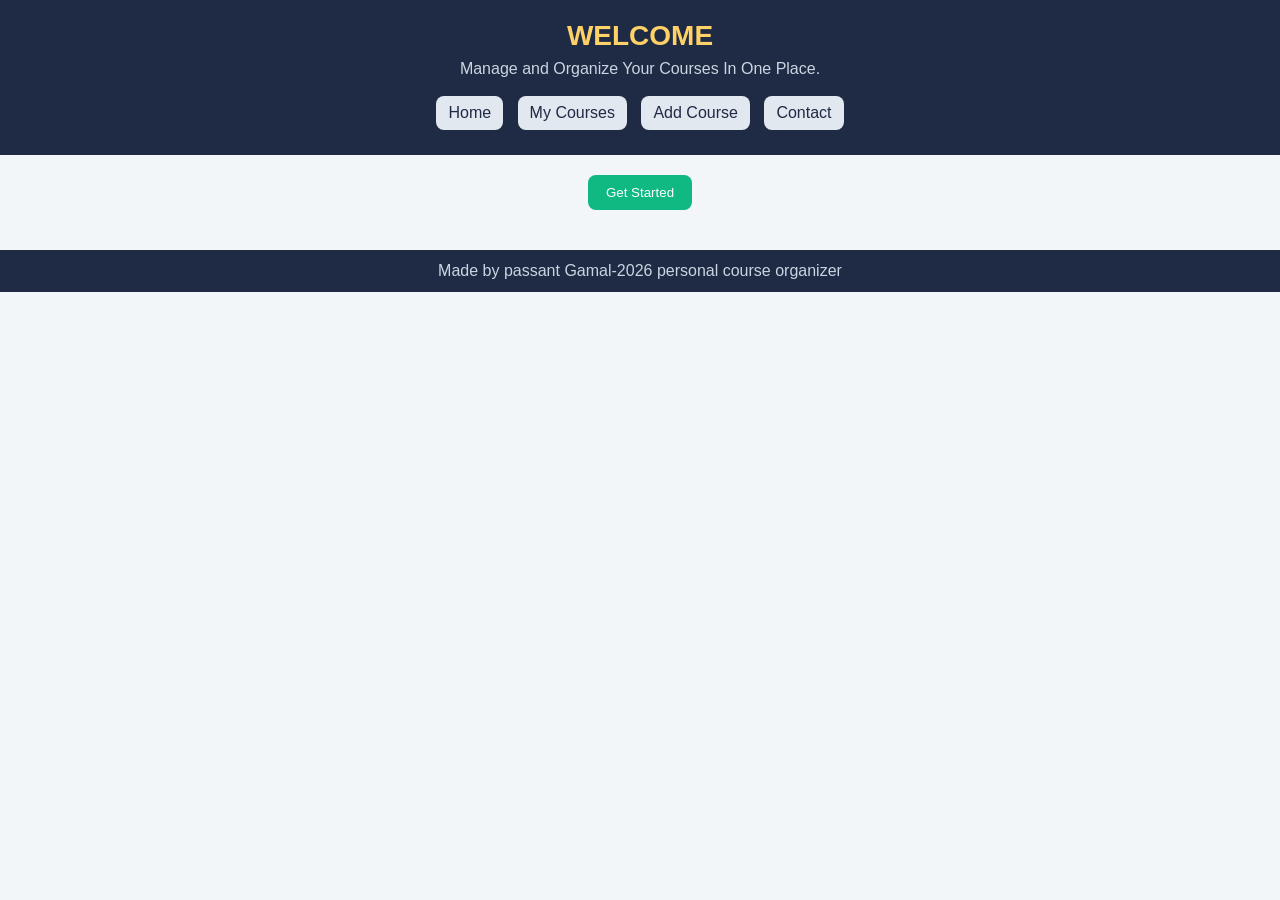
<file: index.html>
<!DOCTYPE html>
<html lang="en">
<head>
    <meta charset="UTF-8">
    <link rel="stylesheet" href="style.css">
    <title>Personal course organizer</title>
</head>

<body>

<header>

    <h1 class="box">WELCOME</h1>
    <h2 class="box">Manage and Organize Your Courses In One Place.</h2>

    <nav>
        <a href="index.html">Home</a>
        <a href="courses.html">My Courses</a>
        <a href="add-course.html">Add Course</a>
        <a href="contact.html">Contact</a>
    </nav>

</header>

<main>

    <section>
        <button type="button">Get Started</button>
    </section>

</main>

<footer>
    Made by passant Gamal-2026 personal course organizer
</footer>

</body>
</html>
</file>
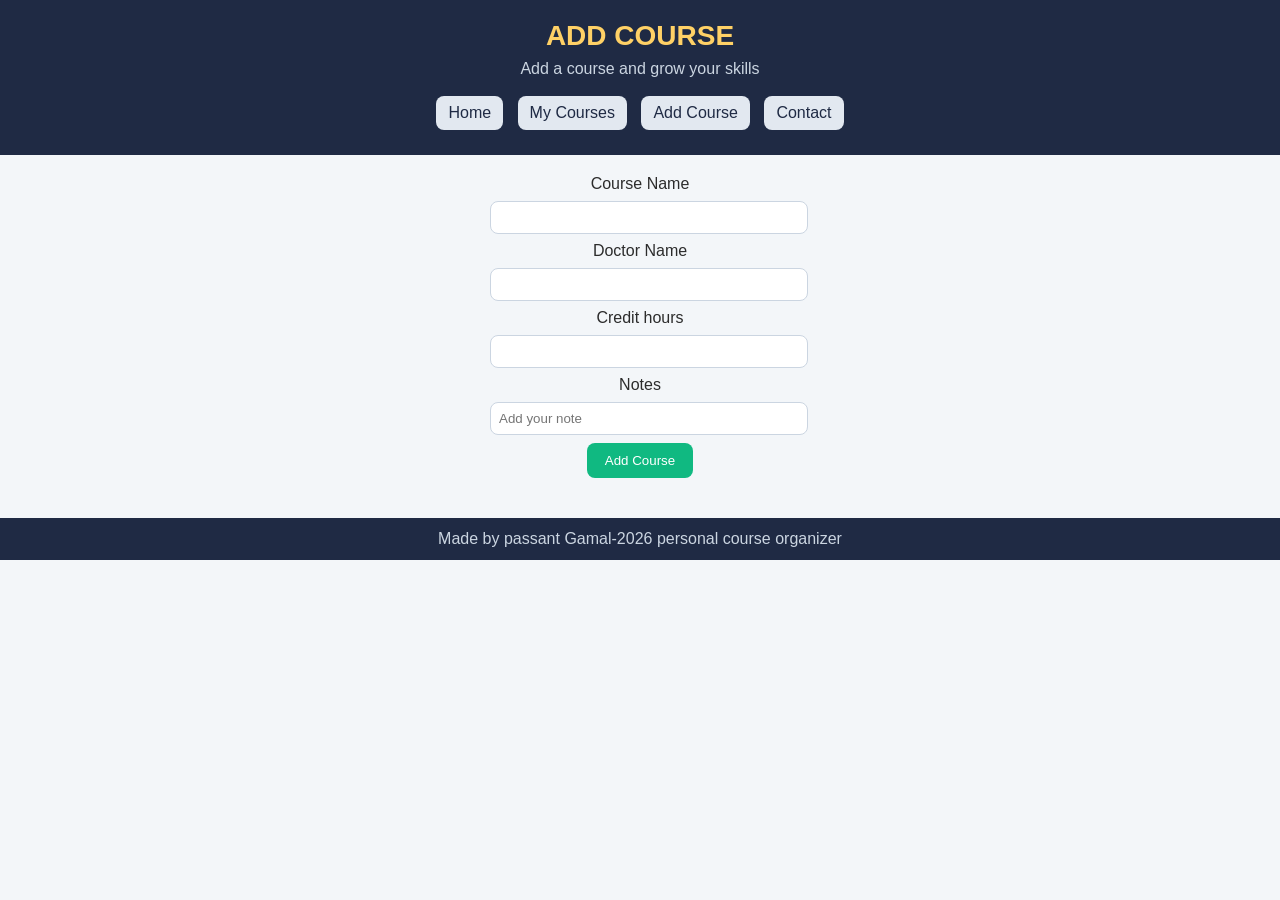
<file: add-course.html>
<!DOCTYPE html>
<html lang="en">
<head>
    <meta charset="UTF-8">
    <title>Personal Course Organizer</title>
    <link rel="stylesheet" href="style.css">
</head>
<body>
    <header>
    <h1>ADD COURSE</h1>
    <h2>Add a course and grow your skills</h2>
    
    <nav>
        <a href="index.html">Home</a>
        <a href="courses.html">My Courses</a>
        <a href="add-course.html">Add Course</a>
        <a href="contact.html">Contact</a>
    </nav>
    </header>
    <main>
        <section>
            <form>
                <label>Course Name</label>
                <input type="text" required>
                <label>Doctor Name</label>
                <input type="text" required>
                <label>Credit hours</label>
                <input type="number" required>
                <label>Notes</label>
                <input type="text" placeholder="Add your note">
                <button type="submit">Add Course</button>
            </form>
        </section>
    </main>
    <footer> Made by passant Gamal-2026 personal course organizer</footer>

    
    
</body>
</html>
</file>
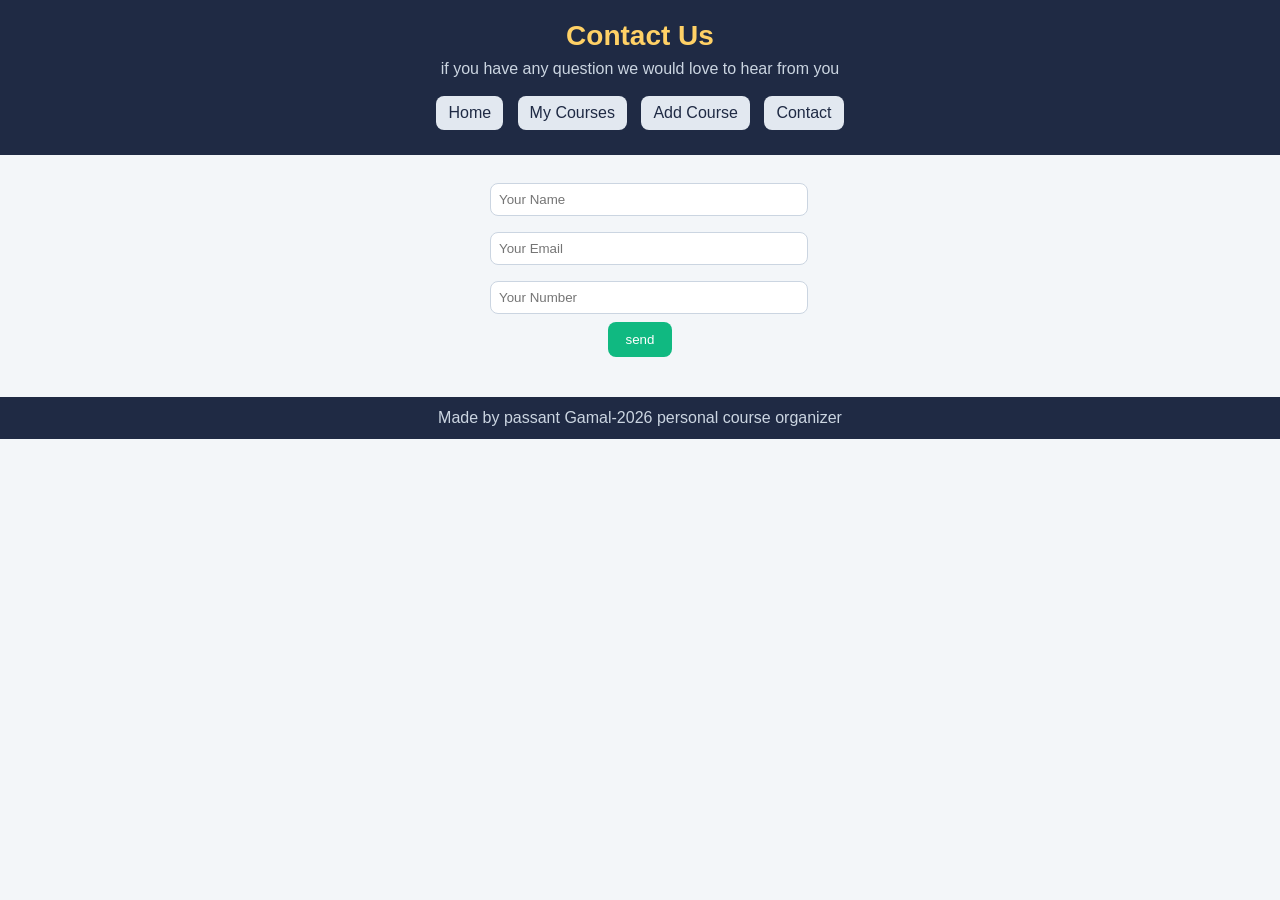
<file: contact.html>
<!DOCTYPE html>
<html lang="en">
<head>
    <meta charset="UTF-8">
    <title>Personal Course Organizer</title>
    <link rel="stylesheet" href="style.css">
</head>
<body >
    <header>
        <h1>Contact Us</h1>
        <h2>if you have any question we would love to hear from you</h2>
        <nav>
        <a href="index.html">Home</a>
        <a href="courses.html">My Courses</a>
        <a href="add-course.html">Add Course</a>
        <a href="contact.html">Contact</a>
        </nav>
    
    </header>
    <main>
    <div>
        <form>
           
     <input type="text" placeholder="Your Name">
            <input type="email" placeholder="Your Email">
            <input type="number" placeholder="Your Number">
            <button>send</button>
        </form>
    </div>
    </main>
    <footer>Made by passant Gamal-2026 personal course organizer</footer>

</body>
</html>
</file>
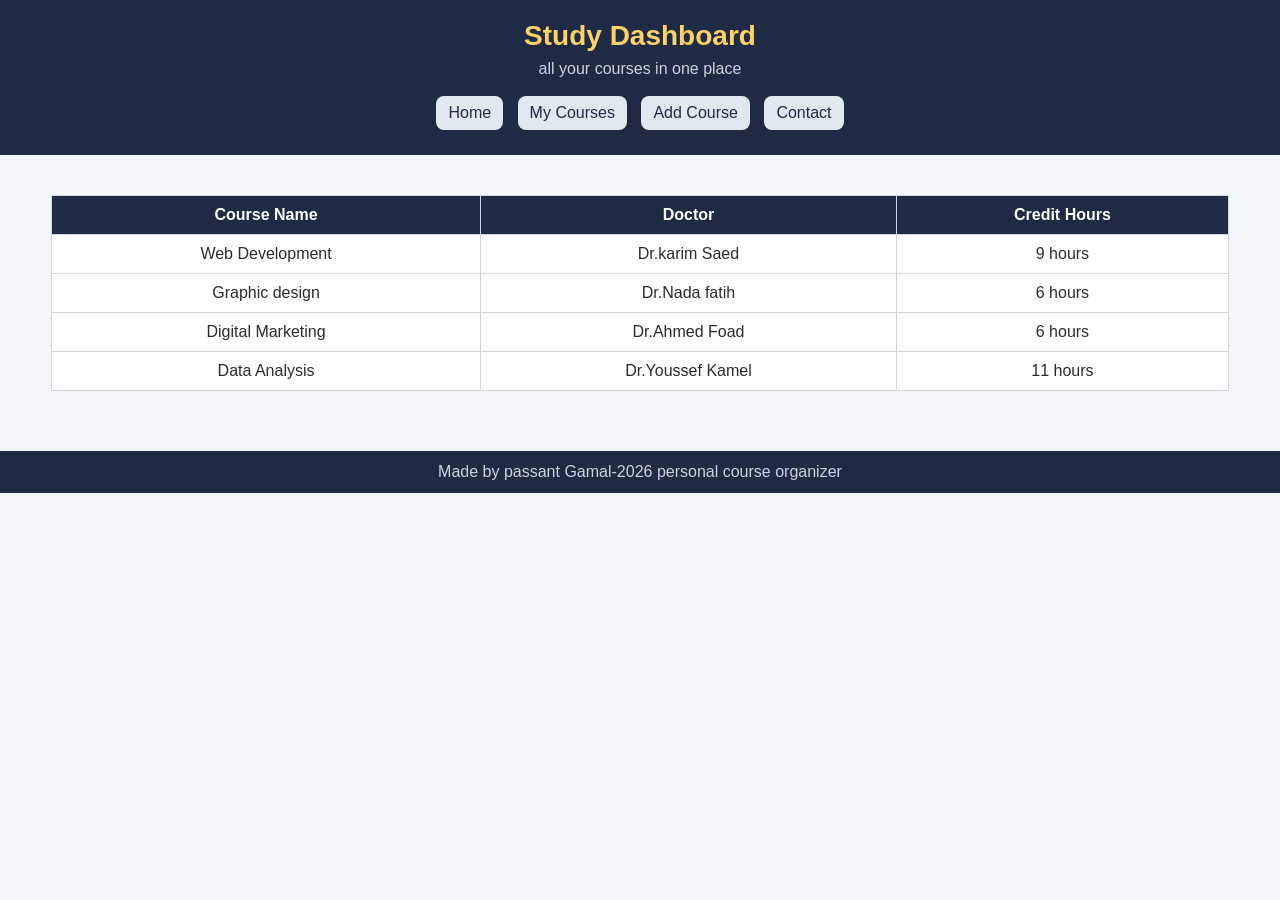
<file: courses.html>
<!DOCTYPE html>
<html lang="en">
    <head>
    <meta charset="UTF-8">
    <title>Personal Course Organizer</title>
    <link rel="stylesheet" href="style.css">
    </head>
 <body>
    <header>
        <h1>Study Dashboard</h1>
        <h2>all your courses in one place</h2>
    <nav>
        <a href="index.html">Home</a>
        <a href="courses.html">My Courses</a>
        <a href="add-course.html">Add Course</a>
        <a href="contact.html">Contact</a>
    </nav>
    </header>
    <main>

<section>
    <table>
        <tr>
            <th>Course Name</th>
            <th>Doctor</th>
            <th>Credit Hours</th>
        </tr>
        <tr>
            <td>Web Development</td>
            <td>Dr.karim Saed</td>
            <td>9 hours</td>
        </tr>
        <tr>
            <td>Graphic design</td>
            <td>Dr.Nada fatih</td>
            <td>6 hours</td>
        </tr>
        <tr>
            <td>Digital Marketing</td>
            <td>Dr.Ahmed Foad</td>
            <td>6 hours</td>
        </tr>
        <tr>
            <td>Data Analysis</td>
            <td>Dr.Youssef Kamel</td>
            <td>11 hours</td>
        </tr>

    </table>
</section>
</main>
<footer>Made by passant Gamal-2026 personal course organizer</footer>

</body>
</html>
</file>
<file: style.css>
body {
    margin: 0;
    font-family: Arial, sans-serif;
    background-color: #f3f6f9;
    color: #2c2c2c;
}


header {
    background-color: #1f2a44;
    color: #ffffff;
    text-align: center;
    padding: 20px;
}

header h1 {
    margin: 0;
    font-size: 28px;
    color: #ffd166;
}

header h2 {
    font-size: 16px;
    font-weight: normal;
    margin-top: 8px;
    color: #cbd5e1;
}


nav a {
    display: inline-block;
    text-decoration: none;
    color: #1f2a44;
    background-color: #e2e8f0;
    padding: 8px 12px;
    margin: 5px;
    border-radius: 8px;
    transition: 0.3s;
}

nav a:hover {
    background-color: #1f2a44;
    color: white;
}


main {
    padding: 20px;
    text-align: center;
}


button {
    background-color: #10b981;
    color: white;
    border: none;
    padding: 10px 18px;
    border-radius: 8px;
    cursor: pointer;
}

button:hover {
    background-color: #059669;
}


table {
    width: 95%;
    margin: 20px auto;
    border-collapse: collapse;
    background-color: white;
}

table, th, td {
    border: 1px solid #d1d5db;
}

th {
    background-color: #1f2a44;
    color: white;
    padding: 10px;
}

td {
    padding: 10px;
}


form {
    width: 90%;
    max-width: 300px;
    margin: auto;
}

input {
    width: 100%;
    padding: 8px;
    margin: 8px 0;
    border: 1px solid #cbd5e1;
    border-radius: 8px;
}


footer {
    background-color: #1f2a44;
    color: #cbd5e1;
    text-align: center;
    padding: 12px;
    margin-top: 20px;
}
</file>
